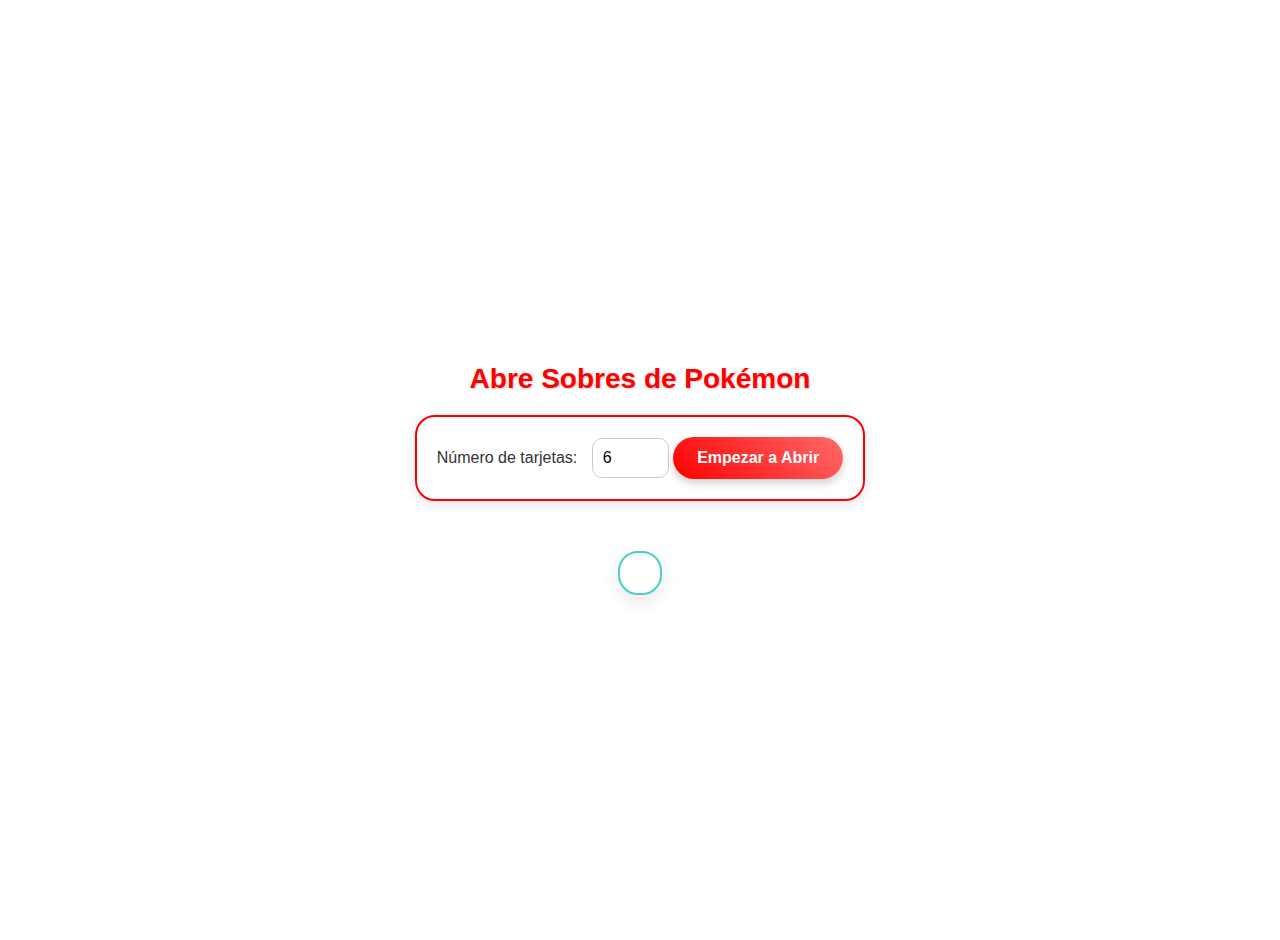
<file: index.html>
<!DOCTYPE html>
<html lang="es">
<head>
    <meta charset="UTF-8">
    <meta name="viewport" content="width=device-width, initial-scale=1.0">
    <title>Pokémon Card Opener</title>
    <link rel="stylesheet" href="styles.css">
</head>
<body>
    <h1>Abre Sobres de Pokémon</h1>
    <div class="controls">
        <label for="numCards">Número de tarjetas:</label>
        <input type="number" id="numCards" min="1" max="50" value="6">
        <button id="startBtn">Empezar a Abrir</button>
    </div>
    <div id="cardsContainer"></div>
    <button id="downloadBtn" style="display: none;">Descargar Todas las Tarjetas</button>
    <script src="scripts.js"></script>
</body>
</html>
</file>
<file: styles.css>
body {
    font-family: 'Roboto', sans-serif;
    text-align: center;
    background-color: #fff;
    margin: 0;
    padding: 20px;
    color: #333;
    display: flex;
    flex-direction: column;
    align-items: center;
    justify-content: center;
    min-height: 100vh;
}

h1 {
    color: #FF0000;
    text-shadow: 1px 1px 2px rgba(0, 0, 0, 0.2);
    font-size: 28px;
    font-weight: 700;
    margin-bottom: 20px;
}

.controls {
    margin-bottom: 30px;
    background-color: rgba(255, 255, 255, 0.95);
    padding: 20px;
    border-radius: 20px;
    border: 2px solid #FF0000;
    box-shadow: 0 4px 12px rgba(0, 0, 0, 0.1);
}

.controls label {
    color: #333;
    font-size: 16px;
    font-weight: 400;
}

.controls input {
    padding: 10px;
    border: 1px solid #CCC;
    border-radius: 10px;
    font-family: 'Roboto', sans-serif;
    font-size: 16px;
    margin-left: 10px;
}

.controls button {
    padding: 12px 24px;
    background: linear-gradient(45deg, #FF0000, #FF6B6B);
    color: #FFF;
    border: none;
    border-radius: 25px;
    font-family: 'Roboto', sans-serif;
    font-size: 16px;
    font-weight: 700;
    cursor: pointer;
    box-shadow: 0 4px 8px rgba(0, 0, 0, 0.2);
    transition: transform 0.2s, box-shadow 0.2s;
}

.controls button:hover {
    transform: translateY(-2px);
    box-shadow: 0 6px 12px rgba(0, 0, 0, 0.3);
}

#cardsContainer {
    display: grid;
    grid-template-columns: 1fr; /* Una por fila */
    gap: 30px;
    justify-items: center;
    margin-top: 20px;
    max-width: 100%;
    margin-left: auto;
    margin-right: auto;
    background-color: rgba(255, 255, 255, 0.9);
    padding: 20px;
    border-radius: 20px;
    border: 2px solid #4ECDC4;
    box-shadow: 0 6px 18px rgba(0, 0, 0, 0.1);
}

.card {
    width: 70vw; /* Más ancha, ocupa casi toda la pantalla */
    height: 500px;
    perspective: 1000px;
    cursor: pointer;
    border-radius: 15px;
    box-shadow: 0 6px 12px rgba(0, 0, 0, 0.15);
    transition: transform 0.3s, box-shadow 0.3s;
}

.card:hover {
    transform: scale(1.02);
    box-shadow: 0 8px 16px rgba(0, 0, 0, 0.2);
}

.card-inner {
    position: relative;
    width: 100%;
    height: 100%;
    text-align: center;
    transition: transform 0.6s;
    transform-style: preserve-3d;
}

.card.flipped .card-inner {
    transform: rotateY(180deg);
}

.card-front, .card-back {
    position: absolute;
    width: 100%;
    height: 100%;
    backface-visibility: hidden;
    border-radius: 15px;
    box-sizing: border-box;
}

.card-front {
    background-image: url('https://wallpapers.com/images/hd/basic-pokeball-cover-mcs4xg2ash4hj4e9.jpg');
    background-size: cover; /* Cubre todo el área */
    background-position: center;
    background-repeat: no-repeat;
    background-color: #F0F0F0;
    display: flex;
    align-items: center;
    justify-content: center;
    font-size: 14px;
    color: #fff; /* Mejor contraste sobre la imagen */
    border-radius: 15px;
}

.card-back {
    background-color: #FFF;
    transform: rotateY(180deg);
    padding: 10px;
    border: 1px solid #DDD;
    display: grid;
    grid-template-columns: repeat(5, 1fr);
    grid-template-rows: repeat(5, 1fr);
    gap: 8px;
}
.Name {
    grid-column: span 5 / span 5;
    font-size: 28px; /* Aumentado */
    font-weight: 900; /* Más fuerte */
    text-transform: uppercase;
    color: #222;
}

.Image {
    grid-column: span 2 / span 2;
    grid-row: span 3 / span 3;
    grid-row-start: 2;
    display: flex;
    align-items: center;
    justify-content: center;
}

.Image img {
    width: 100%; /* Se expande al ancho completo */
    height: auto;
    object-fit: cover; /* Rellena manteniendo proporción */
    border-radius: 10px;
}

.Stats {
    grid-row: span 3 / span 3;
    grid-column-start: 3;
    grid-row-start: 2;
    display: flex;
    justify-content: center;
    align-items: center;
}

.stats-table {
    border-collapse: collapse;
    width: 100%;
    font-size: 12px;
    background-color: #f5f5f5; /* Gris claro */
    border: 2px solid #999; /* Borde externo */
}

.stats-table th, .stats-table td {
    border: none; /* Sin bordes internos */
    padding: 6px;
    text-align: center;
}

.stats-table tr:first-child th {
    border-bottom: 2px solid #999; /* Borde inferior del encabezado */
}

.stats-table tr:last-child td {
    border-top: 2px solid #999; /* Borde superior de la última fila */
}

.Ability {
    grid-row: span 3 / span 3;
    grid-column-start: 4;
    grid-row-start: 2;
    font-size: 12px;
    overflow-y: auto;
    display: flex;
    flex-direction: column;
    justify-content: center; /* Centrado vertical */
    align-items: center;
}

.Ability div {
    margin: 5px 0;
}

.Moves {
    grid-row: span 3 / span 3;
    grid-column-start: 5;
    grid-row-start: 2;
    font-size: 10px;
    overflow-y: auto;
}

.move-table {
    border-collapse: collapse;
    width: 100%;
    margin-bottom: 10px;
    border: 3px solid #000; /* Borde grueso alrededor de cada movimiento */
    font-size: 14px;
}

.move-cat{
    background-color: #000;
    color: #FFF;
}

.move-table th, .move-table td {
    border: 1px solid #CCC; /* Bordes delgados internos */
    padding: 2px;
    text-align: center;
}

.Type-Name { grid-column: span 2 / span 2; font-weight: 700; }
.Category { grid-column-start: 3; }
.Power { grid-row-start: 2; }
.Accuracy { grid-row-start: 2; grid-column-start: 2; }
.Move-Type { grid-row-start: 2; grid-column-start: 3; }
.Move-Type img{
    width: 50px;
}

.Types {
    grid-column: span 2 / span 2;
    grid-row-start: 5;
    display: flex; /* Cambiado a flex para horizontal */
    justify-content: center; /* Centra si hay uno solo */
    gap: 8px;
    flex-wrap: wrap; /* Envuelve si hay muchos */
}

.type-sprite {
    width: 150px; /* Aumentado para mejor tamaño */
    height: 33px; /* Aumentado proporcionalmente */
}

#downloadBtn {
    margin-top: 30px;
    padding: 15px 30px;
    background: linear-gradient(45deg, #4ECDC4, #45B7D1);
    color: #FFF;
    border: none;
    border-radius: 25px;
    font-family: 'Roboto', sans-serif;
    font-size: 16px;
    font-weight: 700;
    cursor: pointer;
    box-shadow: 0 4px 8px rgba(0, 0, 0, 0.2);
    transition: transform 0.2s, box-shadow 0.2s;
}

#downloadBtn:hover {
    transform: translateY(-2px);
    box-shadow: 0 6px 12px rgba(0, 0, 0, 0.3);
}
</file>
